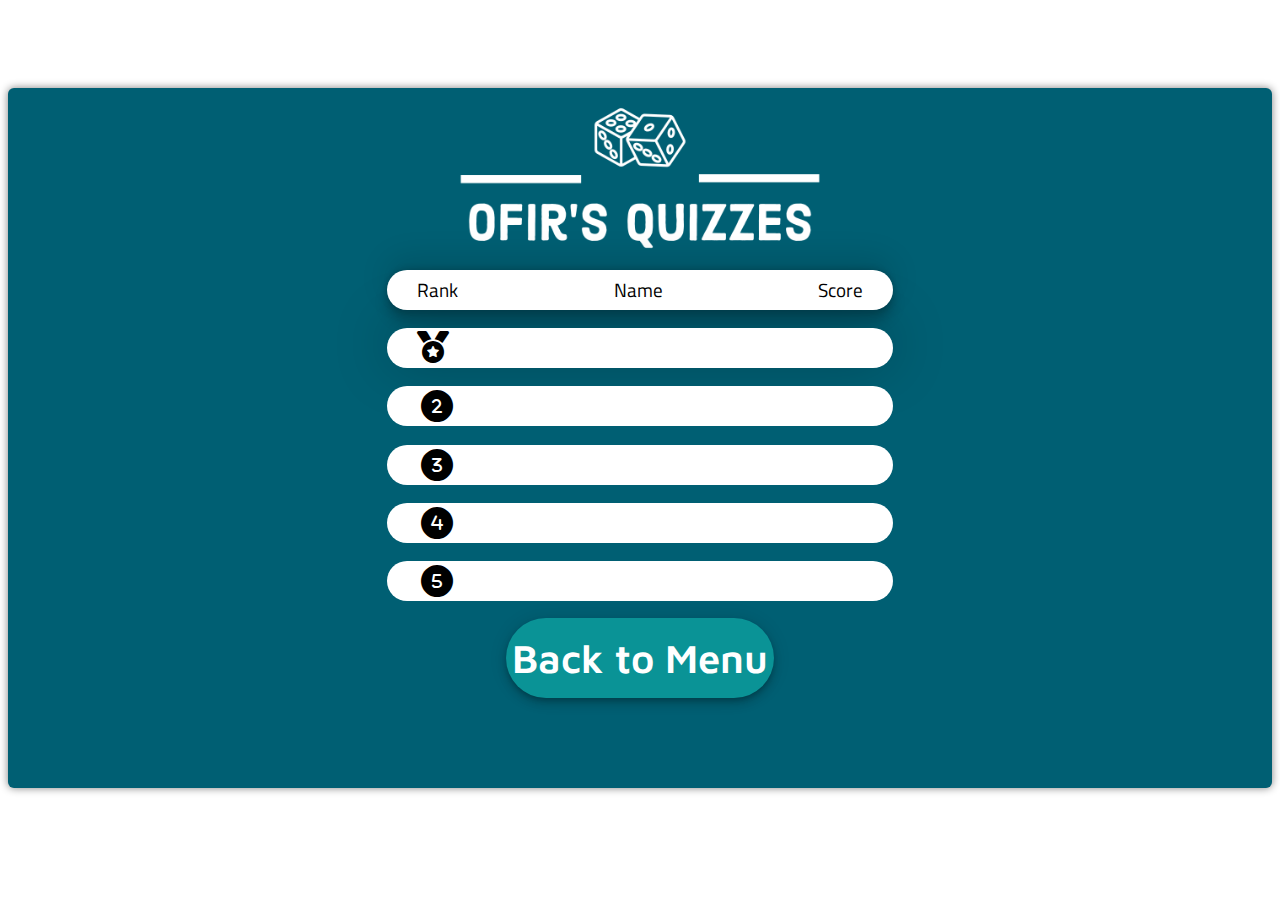
<file: includes/leaderboard.html>
<!DOCTYPE html>
<html lang="en">

<head>
    <meta charset="UTF-8">
    <meta http-equiv="X-UA-Compatible" content="IE=edge">
    <meta name="viewport" content="width=device-width, initial-scale=1.0">
    <title>Ofir's Quiz Game - Highscores</title>
    <link href="https://cdn.jsdelivr.net/npm/bootstrap@5.1.3/dist/css/bootstrap.min.css" rel="stylesheet"
        integrity="sha384-1BmE4kWBq78iYhFldvKuhfTAU6auU8tT94WrHftjDbrCEXSU1oBoqyl2QvZ6jIW3" crossorigin="anonymous">
    <link href="https://cdnjs.cloudflare.com/ajax/libs/font-awesome/6.1.1/css/all.min.css" rel="stylesheet">

    <link rel="preconnect" href="https://fonts.googleapis.com">
    <link rel="preconnect" href="https://fonts.gstatic.com" crossorigin>
    <link href="https://fonts.googleapis.com/css2?family=Secular+One&family=Sora:wght@300&display=swap"
        rel="stylesheet">
    <link
        href="https://fonts.googleapis.com/css2?family=Maven+Pro:wght@600&family=Raleway:wght@600&family=Roboto&family=Rubik&family=Secular+One&family=Sora:wght@400;600&family=Work+Sans:wght@700&display=swap"
        rel="stylesheet">
    <link rel="stylesheet" href="../css/style.css">
    <link rel="stylesheet" href="../css/leaderboard.css">
    <link rel="icon" type="image/x-icon" href="../images/favicon.ico">

</head>

<body>

    <div class="container">
        <div class="box start">
            <img class="logo" src="../images/logo.png" alt="logo">
            <div class="row leaderboard">

                <div class="row highscoreTitle">
                    <div class="col-4">Rank</div>
                    <div class="col-4">Name</div>
                    <div class="col-4">Score</div>
                </div>

                <div class="row highscore">
                    <div class="col-4">
                        <i class="fa-solid fa-2xl fa-medal"></i>
                    </div>
                    <div class="col-4">
                        <span class="name"></span>
                    </div>
                    <div class="col-4">
                        <span class="score"></span>
                    </div>
                </div>

                <div class="row highscore">
                    <div class="col-4"><span class="rank">
                            <span class="fa-stack">
                                <i class="fa-solid fa-circle fa-stack-2x"></i>
                                <i class="fa-solid fa-2 fa-stack-1x fa-inverse"></i>
                            </span>
                        </span>
                    </div>
                    <div class="col-4">
                        <span class="name"></span>
                    </div>
                    <div class="col-4">
                        <span class="score"></span>
                    </div>
                </div>

                <div class="row highscore">
                    <div class="col-4"><span class="rank"> <span class="fa-stack">
                                <i class="fa-solid fa-circle fa-stack-2x"></i>
                                <i class="fa-solid fa-3 fa-stack-1x fa-inverse"></i>
                            </span></span></div>
                    <div class="col-4"><span class="name"></span></div>
                    <div class="col-4"><span class="score"></span></div>
                </div>

                <div class="row highscore">
                    <div class="col-4"><span class="rank"> <span class="fa-stack">
                                <i class="fa-solid fa-circle fa-stack-2x"></i>
                                <i class="fa-solid fa-4 fa-stack-1x fa-inverse"></i>
                            </span></span> </div>
                    <div class="col-4"><span class="name"></span></div>
                    <div class="col-4"><span class="score"></span></div>
                </div>

                <div class="row highscore">
                    <div class="col-4"> <span class="rank"> <span class="fa-stack">
                                <i class="fa-solid fa-circle fa-stack-2x"></i>
                                <i class="fa-solid fa-5 fa-stack-1x fa-inverse"></i>
                            </span></span> </div>
                    <div class="col-4"><span class="name"></span></div>
                    <div class="col-4"><span class="score"></span></div>
                </div>
            </div>

            <div class="btn row">
                <button class="btn-menu mt-4 mb-3" type="submit">
                    Back to Menu
                </button>
            </div>
        </div>
    </div>
</body>

<script src="https://cdn.jsdelivr.net/npm/bootstrap@5.1.3/dist/js/bootstrap.bundle.min.js"
    integrity="sha384-ka7Sk0Gln4gmtz2MlQnikT1wXgYsOg+OMhuP+IlRH9sENBO0LRn5q+8nbTov4+1p"
    crossorigin="anonymous"></script>
<script src="https://code.jquery.com/jquery-3.6.0.js" integrity="sha256-H+K7U5CnXl1h5ywQfKtSj8PCmoN9aaq30gDh27Xc0jk="
    crossorigin="anonymous"></script>

<script src="../js/leaderboard.js"></script>


</html>
</file>
<file: css/style.css>
*{
    box-sizing: border-box;
  }
  
  .box {
    width: 100%;
    height: 700px;
    /* padding: 20px; */
    border-radius: 6px;
    box-shadow: 0 0 8px gray;
    margin-top: 7%;
    /* margin-bottom: 7%; */
    background-color: #005f73;
    display: flex;
    flex-direction: column;
    justify-content: center;
  }

  .hide{
    display: none !important;
  }

  @media only screen and (max-width: 1000px) {

    .container{
      padding: 0;
    }

    .box{
      margin: 0;
      border-radius: none;
    }

  }
</file>
<file: css/leaderboard.css>
@import url('https://fonts.googleapis.com/css2?family=Maven+Pro:wght@600&family=Raleway:wght@600&family=Roboto&family=Rubik&family=Secular+One&family=Sora:wght@400;600&family=Titillium+Web:wght@700&display=swap');

.highscore {
    background-color: white;
    height: 40px;
    width: 40%;
    display: flex;
    flex-direction: row;
    border-radius: 50px;
    margin-bottom: 15px;
    justify-content: space-between;
    padding-left: 30px;
    padding-right: 30px;
    align-items: center;
    font-family: 'Sora', sans-serif;
}

.start {
    justify-content: start;
}

.logo {
    width: 40%;
    margin-left: auto;
    margin-right: auto;
    display: block;
}

.btn-menu {
    align-items: center;
    background-color: #0a9396;
    border: 0;
    border-radius: 100px;
    box-sizing: border-box;
    color: #ffffff;
    display: inline-flex;
    font-family: 'Maven Pro', sans-serif;
    font-size: 40px;
    height: 80px;
    font-weight: 600;
    justify-content: center;
    line-height: 20px;
    max-width: 400px;
    text-align: center;
    box-shadow: rgba(0, 0, 0, .2) 0 3px 5px -1px, rgba(0, 0, 0, .14) 0 6px 10px 0, rgba(0, 0, 0, .12) 0 1px 18px 0;
    transition: background-color 0.167s cubic-bezier(0.4, 0, 0.2, 1) 0s;
}

.btn-menu:hover {
    background-color: #13777a;
}

.highscore:hover {
    box-shadow: rgba(0, 0, 0, 0.35) 0px 5px 15px;
}

.leaderboard {
    display: flex;
    flex-direction: column;
    justify-content: space-around;
    align-items: center;
    height: 50%;
}

.nav-tabs {
    border: 0px;
    justify-content: center;
}

.nav-item {
    box-shadow: rgba(0, 0, 0, 0.25) 0px 54px 55px, rgba(0, 0, 0, 0.12) 0px -12px 30px, rgba(0, 0, 0, 0.12) 0px 4px 6px, rgba(0, 0, 0, 0.17) 0px 12px 13px, rgba(0, 0, 0, 0.09) 0px -3px 5px;
}

.highscoreTitle {
    background-color: #ffffff;
    height: 40px;
    width: 40%;
    display: flex;
    flex-direction: row;
    border-radius: 50px;
    margin-bottom: 15px;
    justify-content: space-between;
    padding-left: 30px;
    padding-right: 30px;
    align-items: center;
    font-family: 'Titillium Web', sans-serif;
    font-size: larger;
    box-shadow: rgba(0, 0, 0, 0.25) 0px 54px 55px, rgba(0, 0, 0, 0.12) 0px -12px 30px, rgba(0, 0, 0, 0.12) 0px 4px 6px, rgba(0, 0, 0, 0.17) 0px 12px 13px, rgba(0, 0, 0, 0.09) 0px -3px 5px;
}

.row {
    text-align: center;
}

@media only screen and (max-width: 1200px) {

    .highscore,
    .highscoreTitle {
        width: 50%;
    }


}

@media only screen and (max-width: 1000px) {

    .logo {
        width: 60%;
    }

    .highscore,
    .highscoreTitle {
        width: 60%;
    }

}

@media only screen and (max-width: 770px) {
    .logo {
        width: 70%;
    }

    .highscore,
    .highscoreTitle {
        width: 70%;
    }

    .btn-menu {
        font-size: 25px;
        width: 60%;
    }
}

@media only screen and (max-width: 500px) {

    .highscore,
    .highscoreTitle {
        width: 90%;

    }

    .logo {
        width: 90%;
    }

}
</file>
